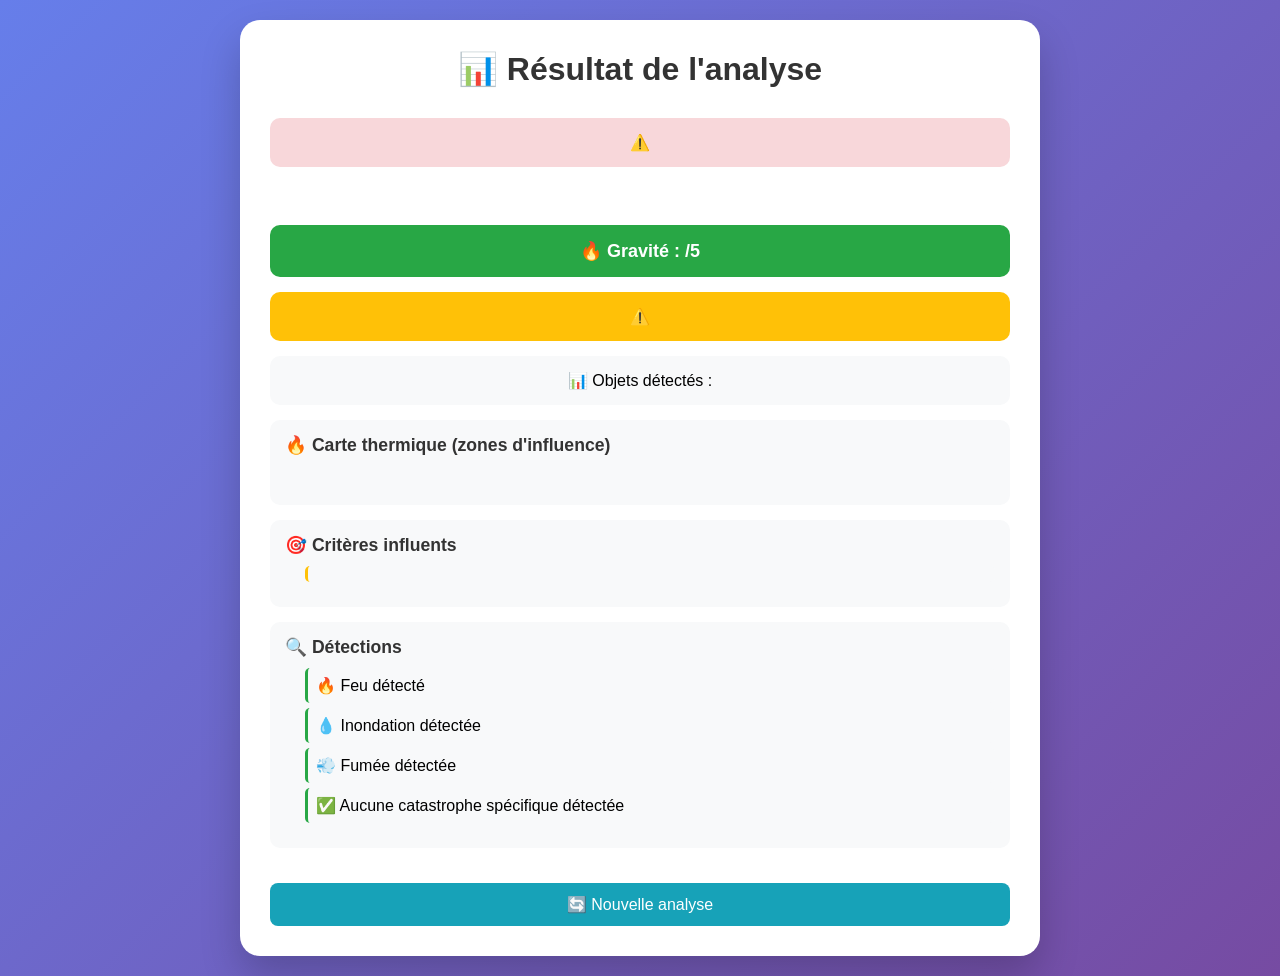
<file: src/main/resources/templates/resultat.html>
<!DOCTYPE html>
<html xmlns:th="http://www.thymeleaf.org">
<head>
    <meta charset="UTF-8">
    <title>Résultat - Analyse Catastrophe</title>
    <style>
        * {
            margin: 0;
            padding: 0;
            box-sizing: border-box;
        }

        body {
            font-family: 'Segoe UI', Tahoma, Geneva, Verdana, sans-serif;
            background: linear-gradient(135deg, #667eea 0%, #764ba2 100%);
            min-height: 100vh;
            padding: 20px;
        }

        .container {
            max-width: 800px;
            margin: 0 auto;
            background: white;
            border-radius: 20px;
            padding: 30px;
            box-shadow: 0 20px 40px rgba(0,0,0,0.2);
        }

        h1 {
            text-align: center;
            color: #333;
            margin-bottom: 30px;
        }

        .result-card {
            margin-top: 20px;
        }

        .result-image-container {
            text-align: center;
            margin-bottom: 20px;
        }

        .result-image {
            max-width: 100%;
            max-height: 300px;
            border-radius: 10px;
            box-shadow: 0 2px 8px rgba(0,0,0,0.1);
        }

        .gravite {
            background: #28a745;
            color: white;
            padding: 15px;
            border-radius: 10px;
            margin: 15px 0;
            font-size: 18px;
            font-weight: bold;
            text-align: center;
        }

        .gravite.urgent {
            background: #dc3545;
        }

        .conseil {
            background: #ffc107;
            padding: 15px;
            border-radius: 10px;
            margin: 15px 0;
            text-align: center;
            font-weight: bold;
        }

        .details {
            background: #f8f9fa;
            padding: 15px;
            border-radius: 10px;
            margin: 15px 0;
            text-align: center;
        }

        .btn-new {
            background: #17a2b8;
            color: white;
            border: none;
            padding: 12px 30px;
            border-radius: 8px;
            cursor: pointer;
            font-size: 16px;
            display: inline-block;
            text-decoration: none;
            text-align: center;
            width: 100%;
            margin-top: 20px;
        }

        .btn-new:hover {
            background: #138496;
            transform: translateY(-2px);
            box-shadow: 0 4px 12px rgba(0,0,0,0.2);
        }

        .error-message {
            background: #f8d7da;
            color: #721c24;
            padding: 15px;
            border-radius: 10px;
            margin: 15px 0;
            text-align: center;
        }

        /* Carte thermique */
        .heatmap-image {
            max-width: 100%;
            border-radius: 10px;
            margin: 10px 0;
            box-shadow: 0 2px 8px rgba(0,0,0,0.1);
        }

        /* Critères influents */
        .criteres-list {
            margin: 10px 0;
            padding-left: 20px;
        }

        .criteres-list li {
            margin: 5px 0;
            padding: 8px;
            background: #f8f9fa;
            border-radius: 5px;
            list-style: none;
            border-left: 3px solid #ffc107;
        }

        /* Détections */
        .detections-list {
            margin: 10px 0;
            padding-left: 20px;
        }

        .detections-list li {
            margin: 5px 0;
            padding: 8px;
            background: #f8f9fa;
            border-radius: 5px;
            list-style: none;
            border-left: 3px solid #28a745;
        }

        .info-block {
            background: #f8f9fa;
            border-radius: 10px;
            padding: 15px;
            margin: 15px 0;
        }

        .info-block h3 {
            margin-top: 0;
            margin-bottom: 10px;
            color: #333;
            font-size: 1.1rem;
        }
    </style>
</head>
<body>
    <div class="container">
        <h1>📊 Résultat de l'analyse</h1>
        
        <!-- Affichage d'une éventuelle erreur -->
        <div th:if="${error}" class="error-message">
            ⚠️ <span th:text="${error}"></span>
        </div>
        
        <!-- Affichage du résultat -->
        <div th:if="${result}" class="result-card">
            
            <!-- Image analysée -->
            <div class="result-image-container">
                <img th:src="'data:image/jpeg;base64,' + ${imageBase64}" class="result-image">
            </div>
            
            <!-- Gravité -->
            <div class="gravite" th:classappend="${result.gravite >= 4} ? 'urgent' : ''">
                🔥 Gravité : <span th:text="${result.gravite}"></span>/5
            </div>
            
            <!-- Conseil -->
            <div class="conseil">
                ⚠️ <span th:text="${result.conseil}"></span>
            </div>
            
            <!-- Détails de base -->
            <div class="details">
                <p>📊 Objets détectés : <span th:text="${result.nb_objets}"></span></p>
            </div>
            
            <!-- ============================================ -->
            <!-- CARTE THERMIQUE (HEATMAP)                    -->
            <!-- ============================================ -->
            <div th:if="${result.heatmap}" class="info-block">
                <h3>🔥 Carte thermique (zones d'influence)</h3>
                <img th:src="'data:image/jpeg;base64,' + ${result.heatmap}" class="heatmap-image">
            </div>
            
            <!-- ============================================ -->
            <!-- CRITÈRES INFLUENTS                            -->
            <!-- ============================================ -->
            <div th:if="${result.criteres != null and !result.criteres.isEmpty()}" class="info-block">
                <h3>🎯 Critères influents</h3>
                <ul class="criteres-list">
                    <li th:each="c : ${result.criteres}" th:text="${c.type} + ' : ' + ${c.poids} + '%'"></li>
                </ul>
            </div>
            
            <!-- ============================================ -->
            <!-- DÉTECTIONS SPÉCIFIQUES                       -->
            <!-- ============================================ -->
            <div th:if="${result.details}" class="info-block">
                <h3>🔍 Détections</h3>
                <ul class="detections-list">
                    <li th:if="${result.details.feu_detecte}">🔥 Feu détecté</li>
                    <li th:if="${result.details.inondation_detectee}">💧 Inondation détectée</li>
                    <li th:if="${result.details.fumee_detectee}">💨 Fumée détectée</li>
                    <li th:unless="${result.details.feu_detecte or result.details.inondation_detectee or result.details.fumee_detectee}">
                        ✅ Aucune catastrophe spécifique détectée
                    </li>
                </ul>
            </div>
            
            <!-- Bouton retour -->
            <a href="/" class="btn-new">🔄 Nouvelle analyse</a>
        </div>
    </div>
</body>
</html>
</file>
